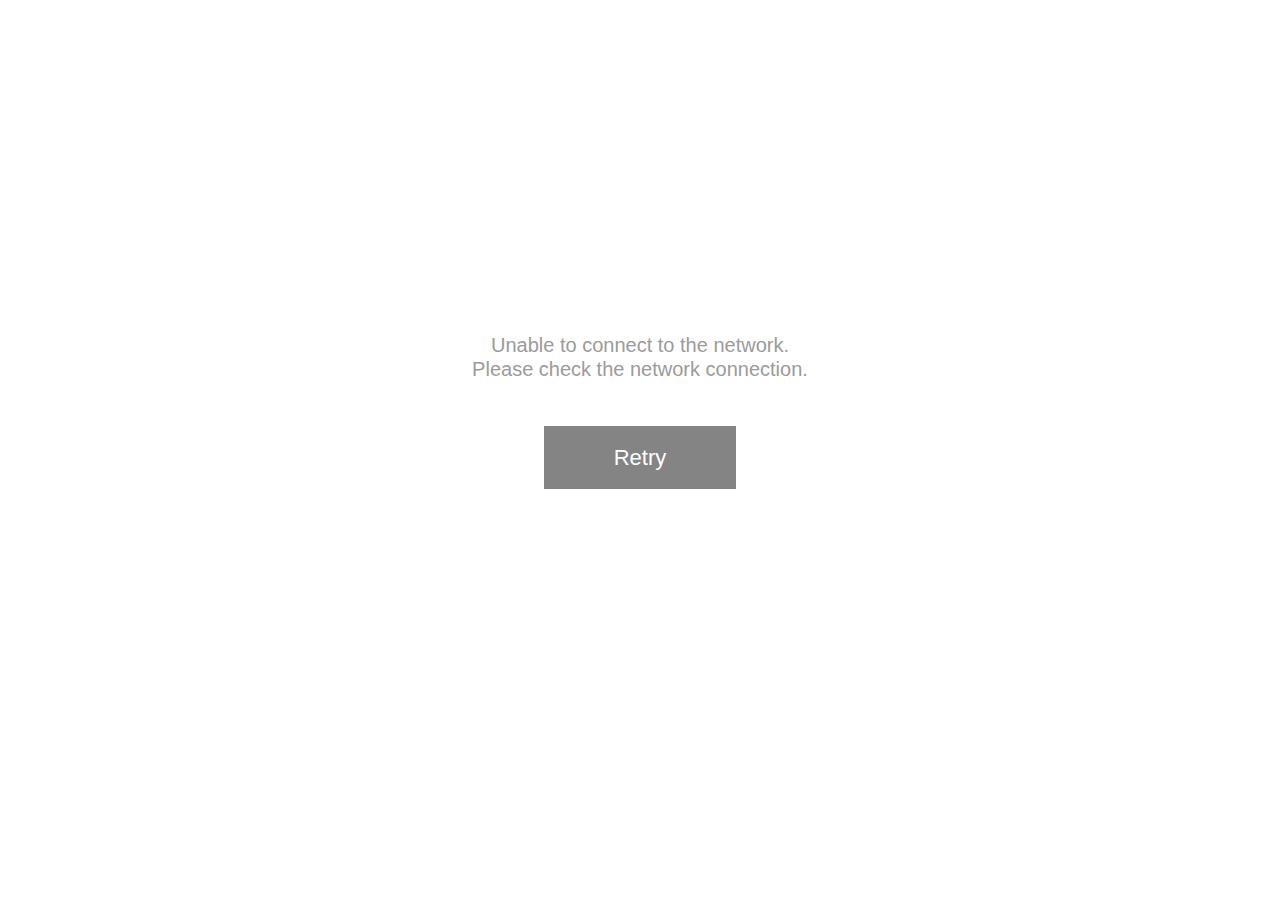
<file: www/retry.html>
<!DOCTYPE HTML>
<html>
	<head>
		<meta charset="utf-8"/>
		<meta name="viewport" content="width=device-width,initial-scale=1.0,maximum-scale=1.0,minimum-scale=1.0,user-scalable=no"/>
		<title>
			Retry
		</title>
		<style>
			html,body{height:100%}body{font-size:14px;line-height:1.25em;position:relative;background-color:#fff;font-family:Helvetica;-webkit-text-size-adjust:none;color:#000}a{color:#000;text-decoration:none}#content{height:100%}.error{position:absolute;top:50%;left:0;width:100%;margin-top:-22px;text-align:center}.error .btn_retry a{display:inline-block;width:136px;height:44px;background:#848484;line-height:44px;font-size:16px;color:#fff}.error .desc{position:absolute;width:100%;bottom:62px;font-size:14px;line-height:17px;color:#9b9b9b}@media all and (min-width:768px){.error .desc{font-size:20px;bottom:88px;line-height:24px}.error{margin-top:-32px}.error .btn_retry a{width:192px;height:63px;line-height:63px;font-size:22px}}
		</style>
	</head>
	<body>
		<div id="content">
			<div class="error">
				<p class="desc">
					Unable to connect to the network.
					<br/>
					Please check the network connection.
				</p>
				<div class="btn_retry">
					<a href="index.html">Retry</a>
				</div>
			</div>
		</div>
	</body>

</html>
</file>
